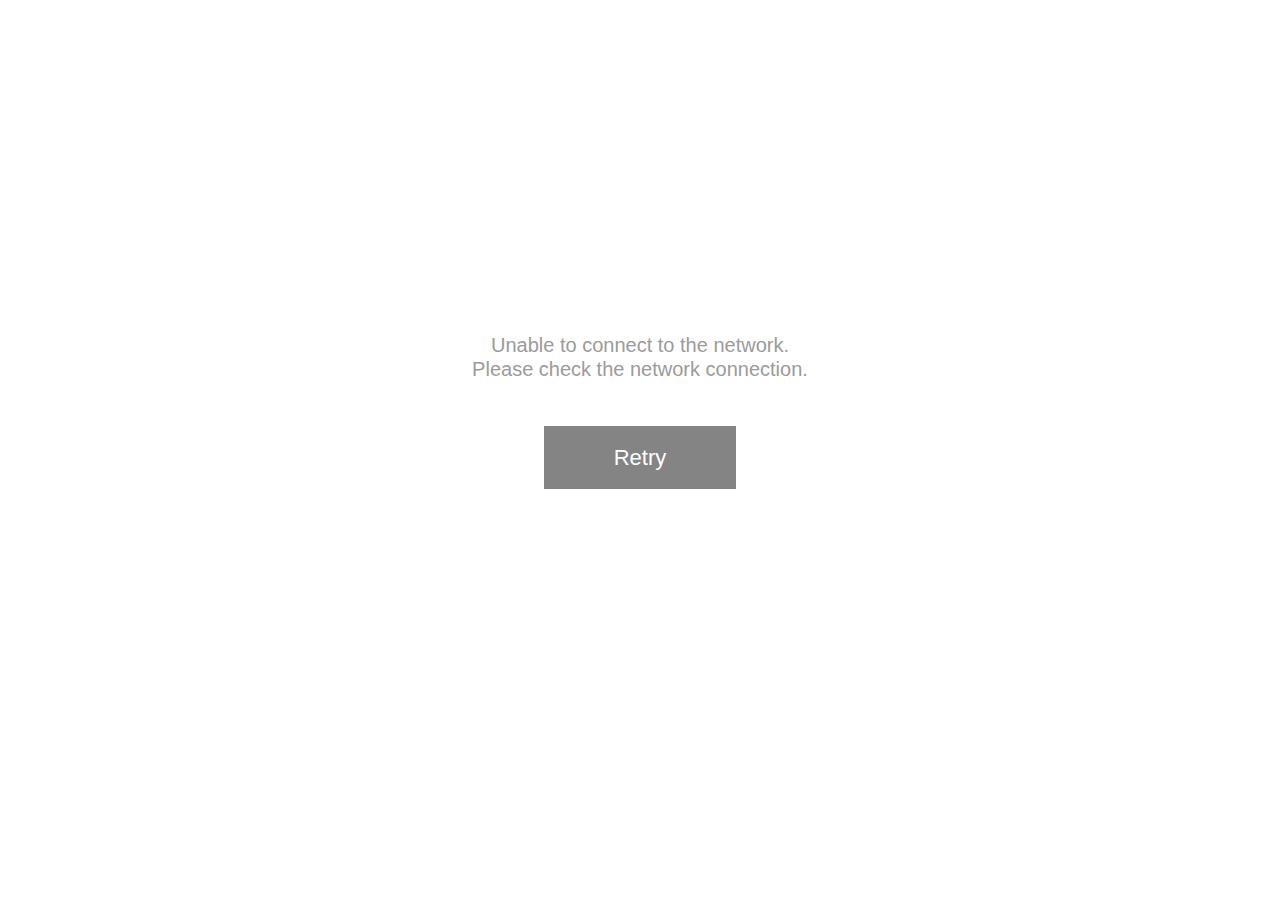
<file: www/retry.html>
<!DOCTYPE HTML>
<html>
	<head>
		<meta charset="utf-8"/>
		<meta name="viewport" content="width=device-width,initial-scale=1.0,maximum-scale=1.0,minimum-scale=1.0,user-scalable=no"/>
		<title>
			Retry
		</title>
		<style>
			html,body{height:100%}body{font-size:14px;line-height:1.25em;position:relative;background-color:#fff;font-family:Helvetica;-webkit-text-size-adjust:none;color:#000}a{color:#000;text-decoration:none}#content{height:100%}.error{position:absolute;top:50%;left:0;width:100%;margin-top:-22px;text-align:center}.error .btn_retry a{display:inline-block;width:136px;height:44px;background:#848484;line-height:44px;font-size:16px;color:#fff}.error .desc{position:absolute;width:100%;bottom:62px;font-size:14px;line-height:17px;color:#9b9b9b}@media all and (min-width:768px){.error .desc{font-size:20px;bottom:88px;line-height:24px}.error{margin-top:-32px}.error .btn_retry a{width:192px;height:63px;line-height:63px;font-size:22px}}
		</style>
	</head>
	<body>
		<div id="content">
			<div class="error">
				<p class="desc">
					Unable to connect to the network.
					<br/>
					Please check the network connection.
				</p>
				<div class="btn_retry">
					<a href="index.html">Retry</a>
				</div>
			</div>
		</div>
	</body>

</html>
</file>
